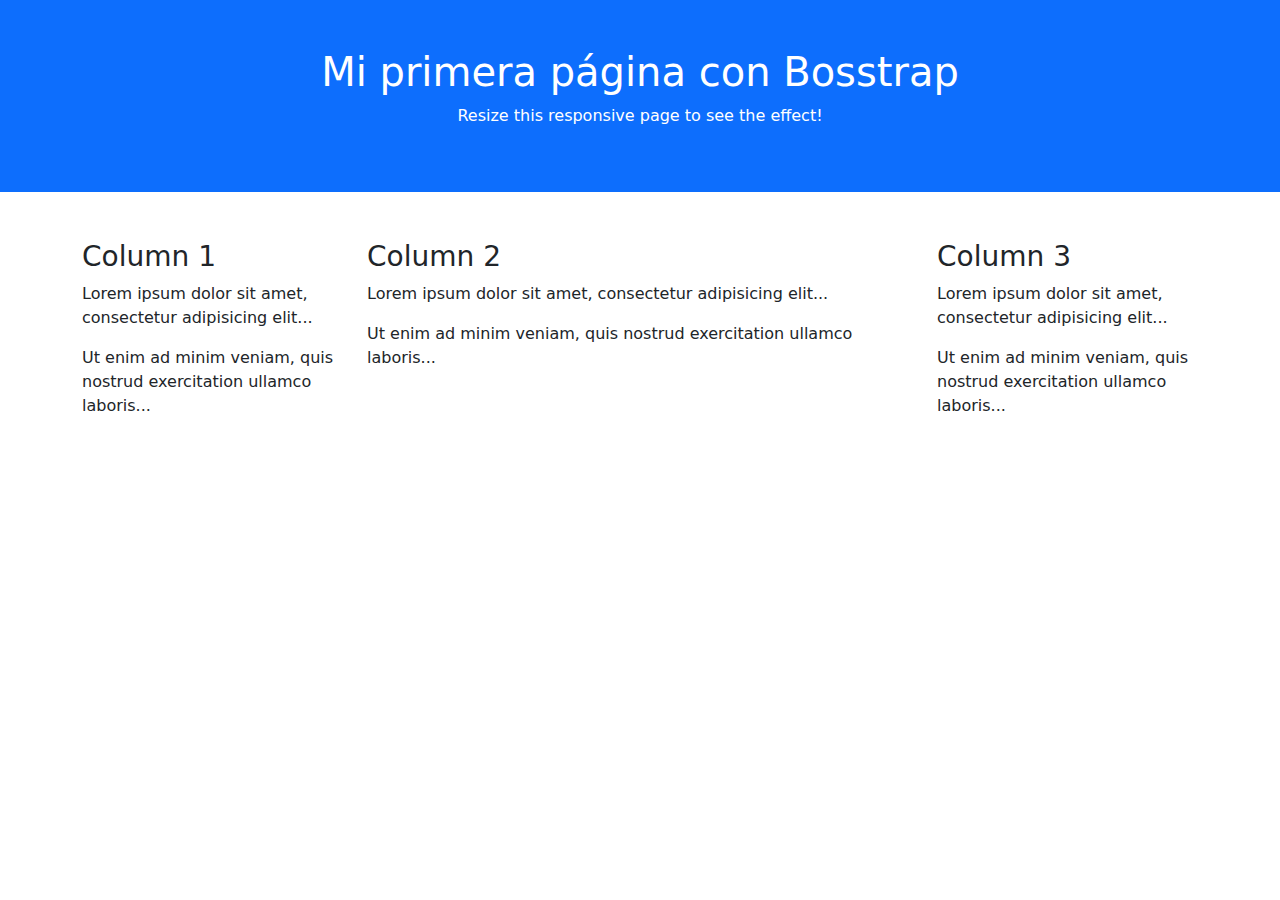
<file: bootstrap.html>
<!DOCTYPE html>
<html lang="en">
<head>
  <title>Bootstrap 5 Example</title>
  <meta charset="utf-8">
  <meta name="viewport" content="width=device-width, initial-scale=1">
  <link href="https://cdn.jsdelivr.net/npm/bootstrap@5.2.1/dist/css/bootstrap.min.css" rel="stylesheet">
  <script src="https://cdn.jsdelivr.net/npm/bootstrap@5.2.1/dist/js/bootstrap.bundle.min.js"></script>
</head>
<body>

<div class="container-fluid p-5 bg-primary text-white text-center">
  <h1>Mi primera página con Bosstrap</h1>
  <p>Resize this responsive page to see the effect!</p> 
</div>
  
<div class="container mt-5">
  <div class="row">
    <div class="col-sm-3">
      <h3>Column 1</h3>
      <p>Lorem ipsum dolor sit amet, consectetur adipisicing elit...</p>
      <p>Ut enim ad minim veniam, quis nostrud exercitation ullamco laboris...</p>
    </div>
    <div class="col-sm-6">
      <h3>Column 2</h3>
      <p>Lorem ipsum dolor sit amet, consectetur adipisicing elit...</p>
      <p>Ut enim ad minim veniam, quis nostrud exercitation ullamco laboris...</p>
    </div>
    <div class="col-sm-3">
      <h3>Column 3</h3>        
      <p>Lorem ipsum dolor sit amet, consectetur adipisicing elit...</p>
      <p>Ut enim ad minim veniam, quis nostrud exercitation ullamco laboris...</p>
    </div>
  </div>
</div>

</body>
</html>
</file>
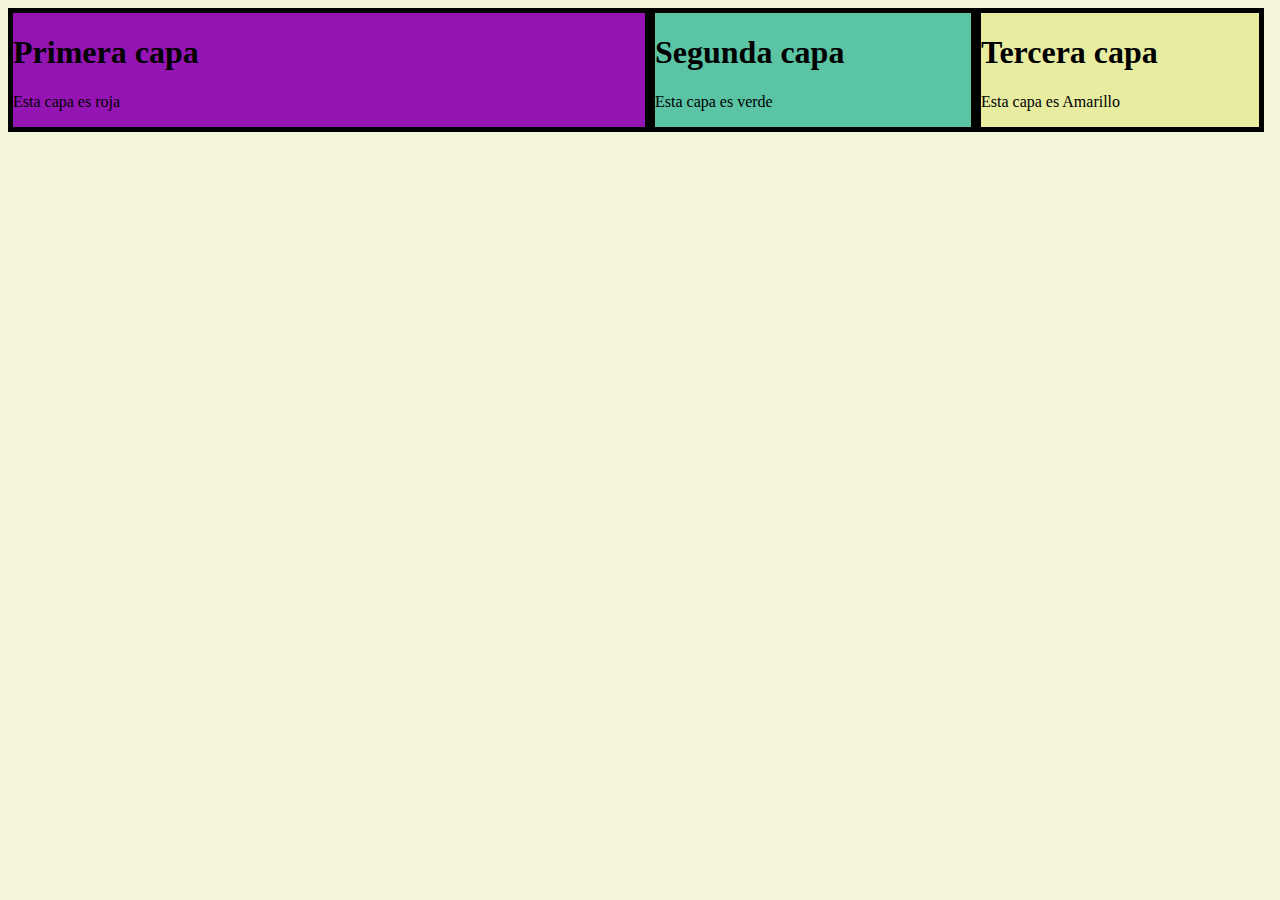
<file: capas.html>
<!DOCTYPE html>
<html lang="en">
<head>
    <meta charset="UTF-8">
    <meta name="viewport" content="width=device-width, initial-scale=1.0">
    <meta http-equiv="X-UA-Compatible" content="ie=edge">
    <title>Document</title>
</head>
<body>
<body bgcolor="beige">
    <div style="background-color: rgb(149, 21, 180); border: 5px solid;float: left; width: 50%;">
<h1>Primera capa</h1>
<p>Esta capa es roja</p>
    </div>
    <div style="background-color:rgb(90, 196, 164); border: 5px solid; float: left; width: 25%;">
            <h1>Segunda capa</h1>
            <p>Esta capa es verde</p>
     </div>
     <div style="background-color:rgb(231, 236, 161); border:  5px solid; float: left;width: 22%;">
            <h1>Tercera capa</h1>
            <p>Esta capa es Amarillo</p>
     </div>

</body>
</html>
</file>
